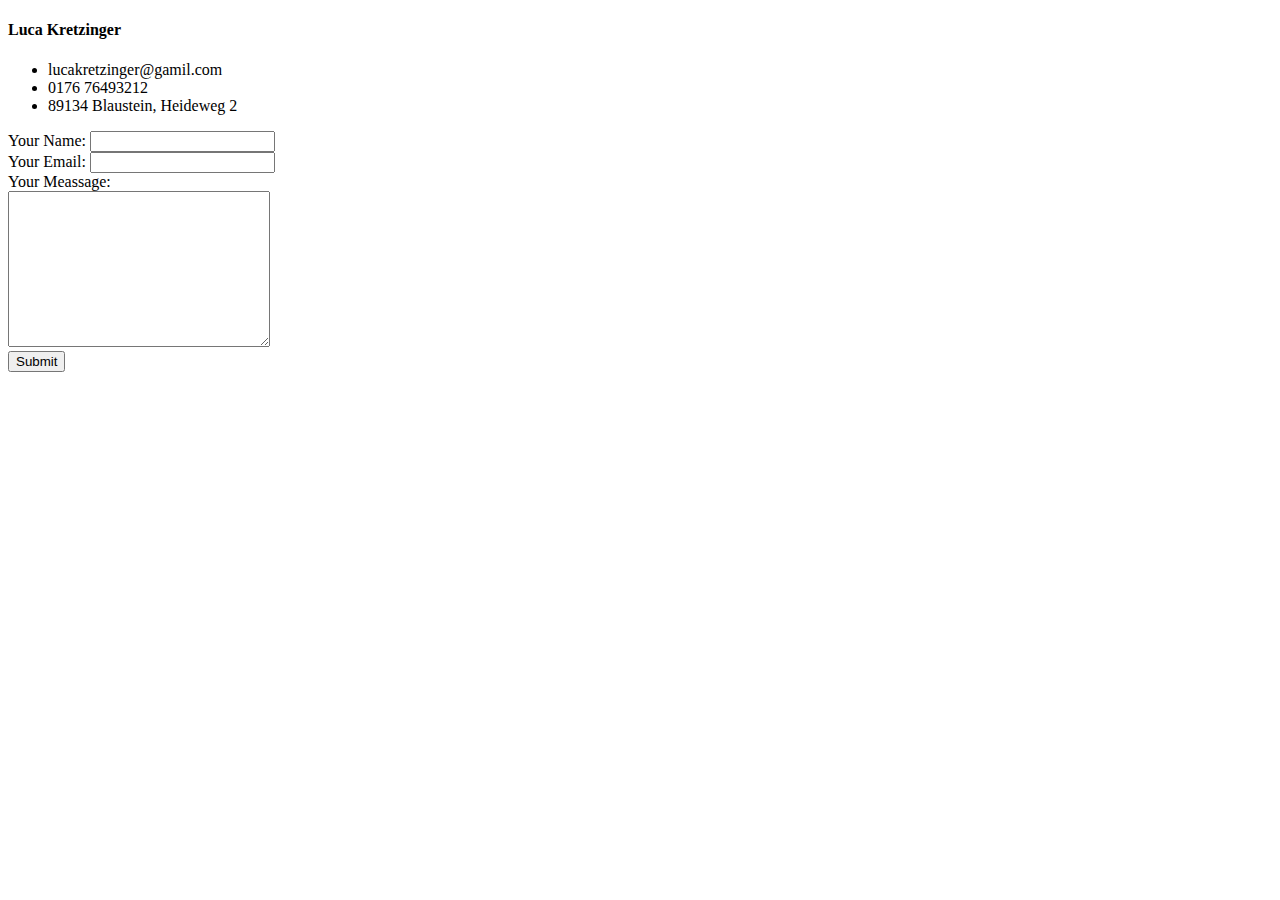
<file: contact.html>
<!DOCTYPE html>
<html lang="en" dir="ltr">

<head>
  <meta charset="utf-8">
  <title>Contact me</title>
</head>

<body>
  <h4>Luca Kretzinger</h4>
  <ul>
    <li>lucakretzinger@gamil.com</li>
    <li>0176 76493212</li>
    <li>89134 Blaustein, Heideweg 2</li>
  </ul>
  <form action="mailto:lucakretzinger@gmail.com" method="post" enctype="text/plain">
    <label>Your Name:</label>
    <input type="text" name="yourName" value="">
    <br>
    <label>Your Email:</label>
    <input type="email" name="yourEmail" value=""><br>
    <label>Your Meassage:</label><br>
    <textarea name="yourMessage" rows="10" cols="30"></textarea><br>
    <input type="submit" name="" >

  </form>
</body>

</html>
</file>
